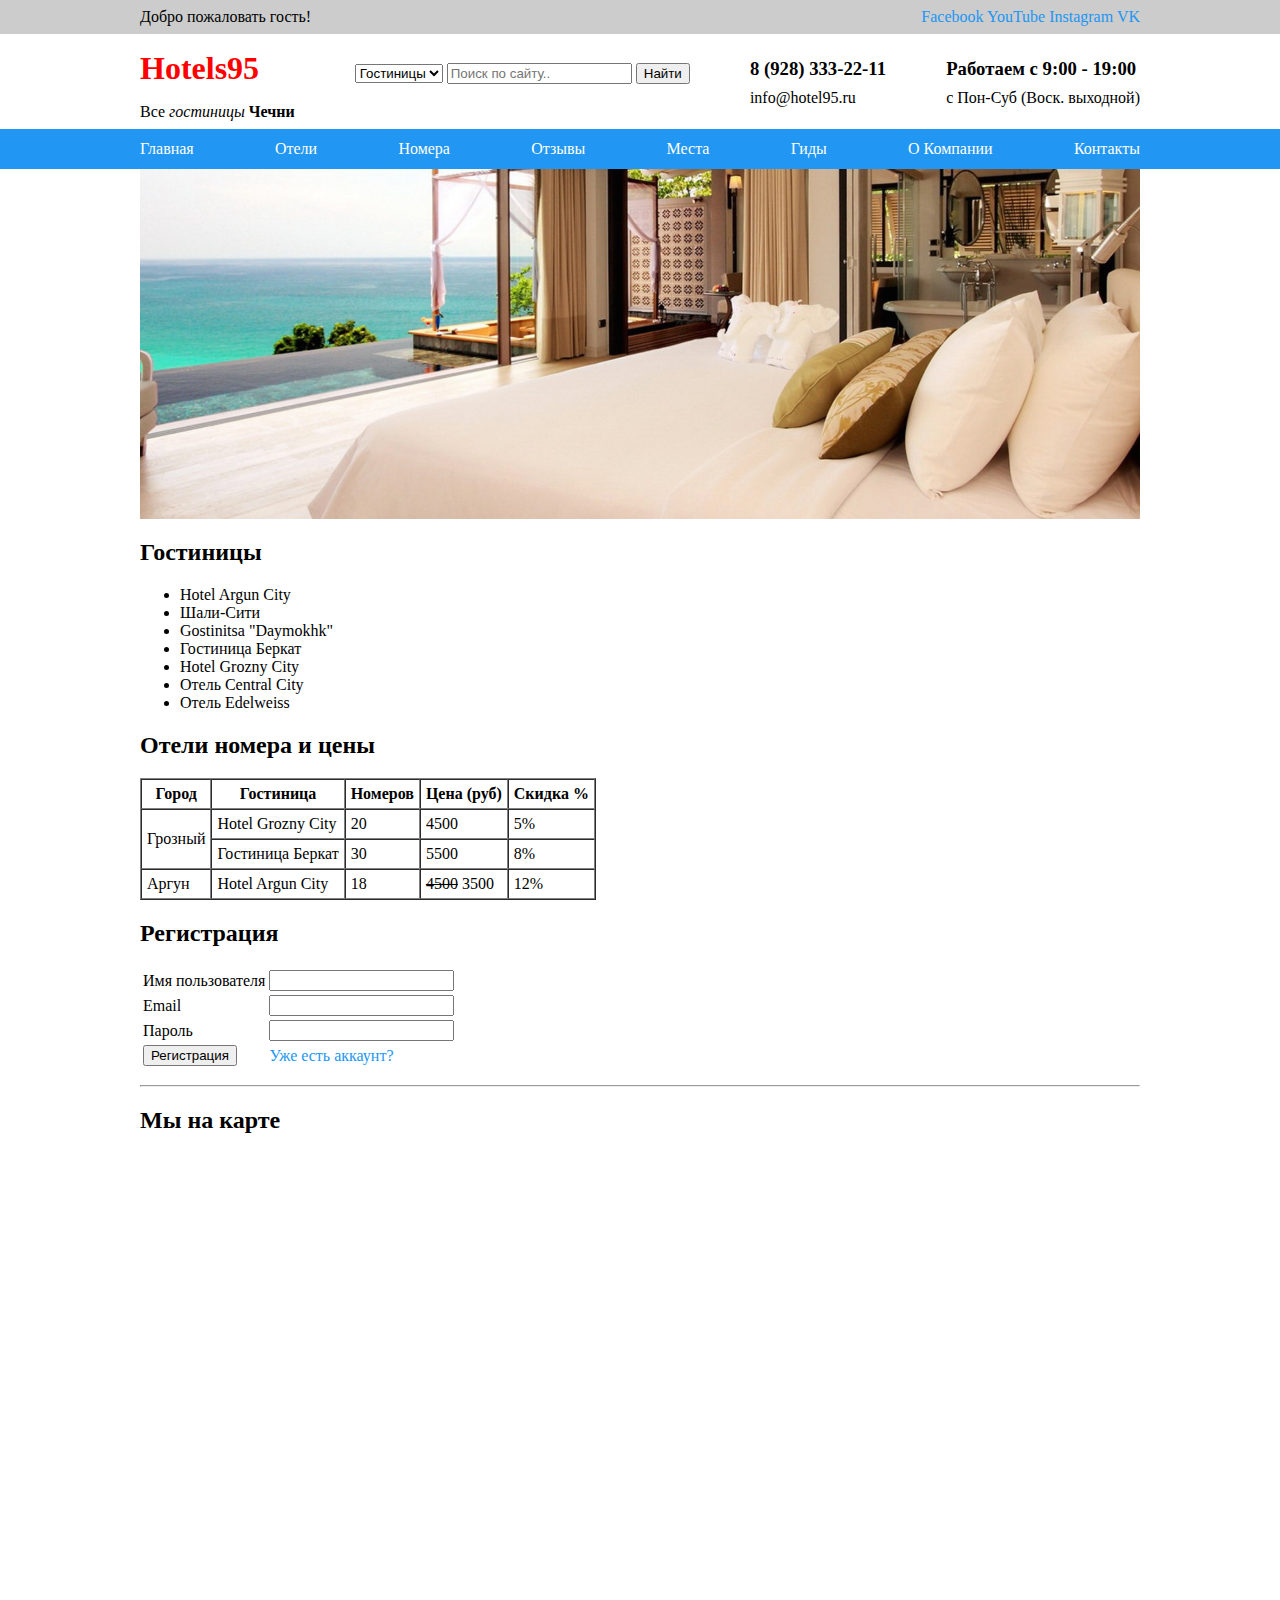
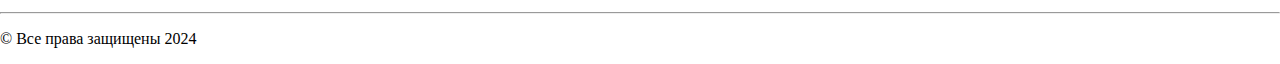
<file: index.html>
<html>
<head>
	<title>Гостиницы Чечни</title>	
  	<link rel="icon" type="image/x-icon" href="favicon.ico">
  	<link rel="stylesheet" type="text/css" href="style.css">
</head>
<body>

	<header>
		<div class="topbar">
			<div class="container">
				<div class="left">
					<p>Добро пожаловать гость!</p>
				</div>
				<div class="right">
					<a href="#">Facebook</a>
					<a href="#">YouTube</a>
					<a href="#">Instagram</a>
					<a href="#">VK</a>
				</div>
			</div>
		</div>
		<div class="midbar">
			<div class="container">
				<!-- Логотип и слоган -->
				<div class="logo">
					<h1>Hotels95</h1>
					<p>Все <i>гостиницы</i> <b>Чечни</b></p>
				</div>

				<!-- Поисковик -->
				<div class="search">
					<form>
						<select>
							<option>Гостиницы</option>
							<option>Туры</option>
							<option>Гиды</option>
							<option>Места</option>
						</select>							
						<input type="text" placeholder="Поиск по сайту..">
						<input type="submit" value="Найти">
					</form>
				</div>

				<!-- Контакт блок -->
				<div class="contact">
					<h3>8 (928) 333-22-11</h3>
					<p>info@hotel95.ru</p>
				</div>

				<div class="worktime">
					<h3>Работаем c 9:00 - 19:00</h3>
					<p>с Пон-Суб (Воск. выходной)</p>
				</div>		
			</div>
		</div>
		<nav class="mainmenu">
			<div class="container">
				<a href="index.html">Главная</a>
				<a href="#">Отели</a>
				<a href="#">Номера</a>
				<a href="#">Отзывы</a>
				<a href="#">Места</a>
				<a href="#">Гиды</a>
				<a href="about.html">О Компании</a>
				<a href="#">Контакты</a>
			</div>
		</nav>
	</header>
	<section>
		<div class="container">
			<img src="banner-1.jpg" width="1000" alt="Баннер гостиницы в Чечне">
		</div>
	</section>
	<section>
		<div class="container">
			<h2>Гостиницы</h2>
			<ul>
				<li>Hotel Argun City</li>
				<li>Шали-Сити</li>
				<li>Gostinitsa "Daymokhk"</li>
				<li>Гостиница Беркат</li>
				<li>Hotel Grozny City</li>
				<li>Отель Central City</li>
				<li>Отель Edelweiss</li>
			</ul>
			
			<!--
			<h2>Гостиниц по порядку</h2>
			<ol>
				<li>Hotel Grozny City</li>
				<li>Гостиница Беркат</li>
				<li>Hotel Argun City</li>
				<li>Gostinitsa "Daymokhk"</li>
				<li>Отель Edelweiss</li>
				<li>Отель Central City</li>
				<li>Шали-Сити</li>
			</ol>
			-->

			<h2>Отели номера и цены</h2>
			<table border="1" cellpadding="5" cellspacing="0">
				<tr>
					<th>Город</th>
					<th>Гостиница</th>
					<th>Номеров</th>
					<th>Цена (руб)</th>
					<th>Скидка %</th>
				</tr>
				<tr>
					<td rowspan="2">Грозный</td>
					<td>Hotel Grozny City</td>
					<td>20</td>
					<td>4500</td>
					<td>5%</td>
				</tr>
				<tr>
					<td>Гостиница Беркат</td>
					<td>30</td>
					<td>5500</td>
					<td>8%</td>
				</tr>
				<tr>
					<td>Аргун</td>
					<td>Hotel Argun City</td>
					<td>18</td>
					<td><del>4500</del> 3500</td>
					<td>12%</td>
				</tr>
			</table>

			<h2>Регистрация</h2>
			<form>
				<table>
					<tr>
						<td><label>Имя пользователя</label></td>
						<td><input type="text"></td>
					</tr>

					<tr>
						<td><label>Email</label></td>
						<td><input type="email"></td>
					</tr>
					<tr>
						<td><label>Пароль</label></td>
						<td><input type="password"></td>
					</tr>

					<tr>
						<td><input type="submit" value="Регистрация"></td>
						<td><a href="">Уже есть аккаунт?</a></td>
					</tr>
				</table>
			</form>

			<hr>
			<h2>Мы на карте</h2>
			<iframe src="https://www.google.com/maps/embed?pb=!1m18!1m12!1m3!1d1726.087453814079!2d45.6965211127086!3d43.31590260266685!2m3!1f0!2f0!3f0!3m2!1i1024!2i768!4f13.1!3m3!1m2!1s0x4051d3e4eb6afd5d%3A0x2372670e5d591c5b!2sCosmos%20Selection%20Grozny%20City!5e0!3m2!1sru!2sru!4v1719840144868!5m2!1sru!2sru" width="1000" height="450" style="border:0;" allowfullscreen="" loading="lazy" referrerpolicy="no-referrer-when-downgrade"></iframe>			
		</div>
	</section>

	<hr>
	<footer>
		<p>&copy; Все права защищены 2024</p>
	</footer>

</body>
</html>
</file>
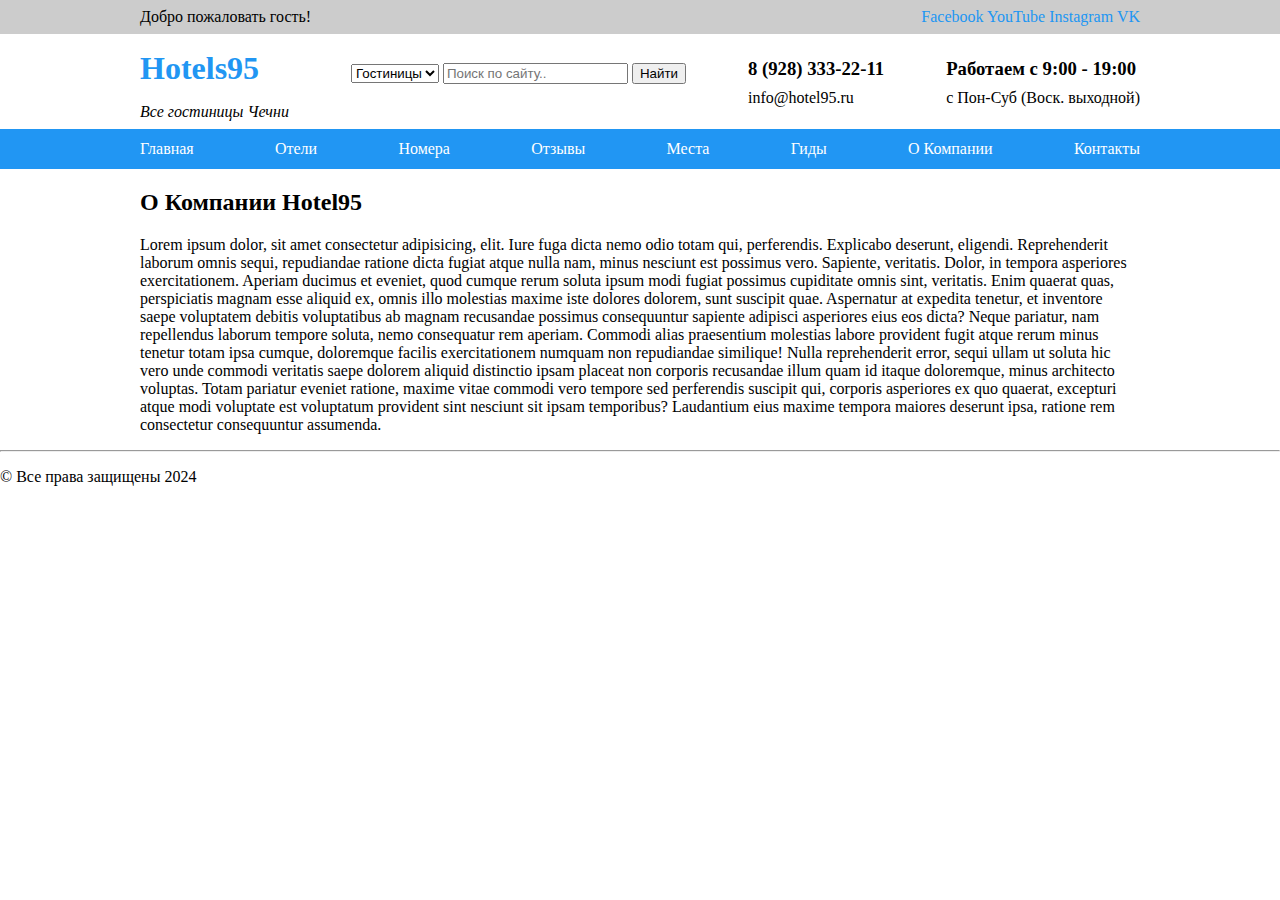
<file: about.html>
<html>
<head>
	<title>Гостиницы Чечни</title>	
  	<link rel="icon" type="image/x-icon" href="favicon.ico">
  	<link rel="stylesheet" type="text/css" href="style.css">
</head>
<body>

	<header>
		<div class="topbar">
			<div class="container">
				<div class="left">
					<p>Добро пожаловать гость!</p>
				</div>
				<div class="right">
					<a href="#">Facebook</a>
					<a href="#">YouTube</a>
					<a href="#">Instagram</a>
					<a href="#">VK</a>
				</div>
			</div>
		</div>
		<div class="midbar">
			<div class="container">
				<!-- Логотип и слоган -->
				<div class="logo">
					<h1 style="color:#2196F3"><a href="index.html">Hotels95</a></h1>
					<p><i>Все гостиницы Чечни</i></p>
				</div>

				<!-- Поисковик -->
				<div class="search">
					<form>
						<select>
							<option>Гостиницы</option>
							<option>Туры</option>
							<option>Гиды</option>
							<option>Места</option>
						</select>							
						<input type="text" placeholder="Поиск по сайту..">
						<input type="submit" value="Найти">
					</form>
				</div>

				<!-- Контакт блок -->
				<div class="contact">
					<h3>8 (928) 333-22-11</h3>
					<p>info@hotel95.ru</p>
				</div>

				<div class="worktime">
					<h3>Работаем c 9:00 - 19:00</h3>
					<p>с Пон-Суб (Воск. выходной)</p>
				</div>		
			</div>
		</div>
		<nav class="mainmenu">
			<div class="container">
				<a href="index.html">Главная</a>
				<a href="#">Отели</a>
				<a href="#">Номера</a>
				<a href="#">Отзывы</a>
				<a href="#">Места</a>
				<a href="#">Гиды</a>
				<a href="about.html">О Компании</a>
				<a href="#">Контакты</a>
			</div>
		</nav>
	</header>
	<section>
		<div class="container">
			<h2>О Компании Hotel95</h2>
			<p>Lorem ipsum dolor, sit amet consectetur adipisicing, elit. Iure fuga dicta nemo odio totam qui, perferendis. Explicabo deserunt, eligendi. Reprehenderit laborum omnis sequi, repudiandae ratione dicta fugiat atque nulla nam, minus nesciunt est possimus vero. Sapiente, veritatis. Dolor, in tempora asperiores exercitationem. Aperiam ducimus et eveniet, quod cumque rerum soluta ipsum modi fugiat possimus cupiditate omnis sint, veritatis. Enim quaerat quas, perspiciatis magnam esse aliquid ex, omnis illo molestias maxime iste dolores dolorem, sunt suscipit quae. Aspernatur at expedita tenetur, et inventore saepe voluptatem debitis voluptatibus ab magnam recusandae possimus consequuntur sapiente adipisci asperiores eius eos dicta? Neque pariatur, nam repellendus laborum tempore soluta, nemo consequatur rem aperiam. Commodi alias praesentium molestias labore provident fugit atque rerum minus tenetur totam ipsa cumque, doloremque facilis exercitationem numquam non repudiandae similique! Nulla reprehenderit error, sequi ullam ut soluta hic vero unde commodi veritatis saepe dolorem aliquid distinctio ipsam placeat non corporis recusandae illum quam id itaque doloremque, minus architecto voluptas. Totam pariatur eveniet ratione, maxime vitae commodi vero tempore sed perferendis suscipit qui, corporis asperiores ex quo quaerat, excepturi atque modi voluptate est voluptatum provident sint nesciunt sit ipsam temporibus? Laudantium eius maxime tempora maiores deserunt ipsa, ratione rem consectetur consequuntur assumenda.</p>
		</div>
	<hr>
	<footer>
		<p>&copy; Все права защищены 2024</p>
	</footer>

</body>
</html>
</file>
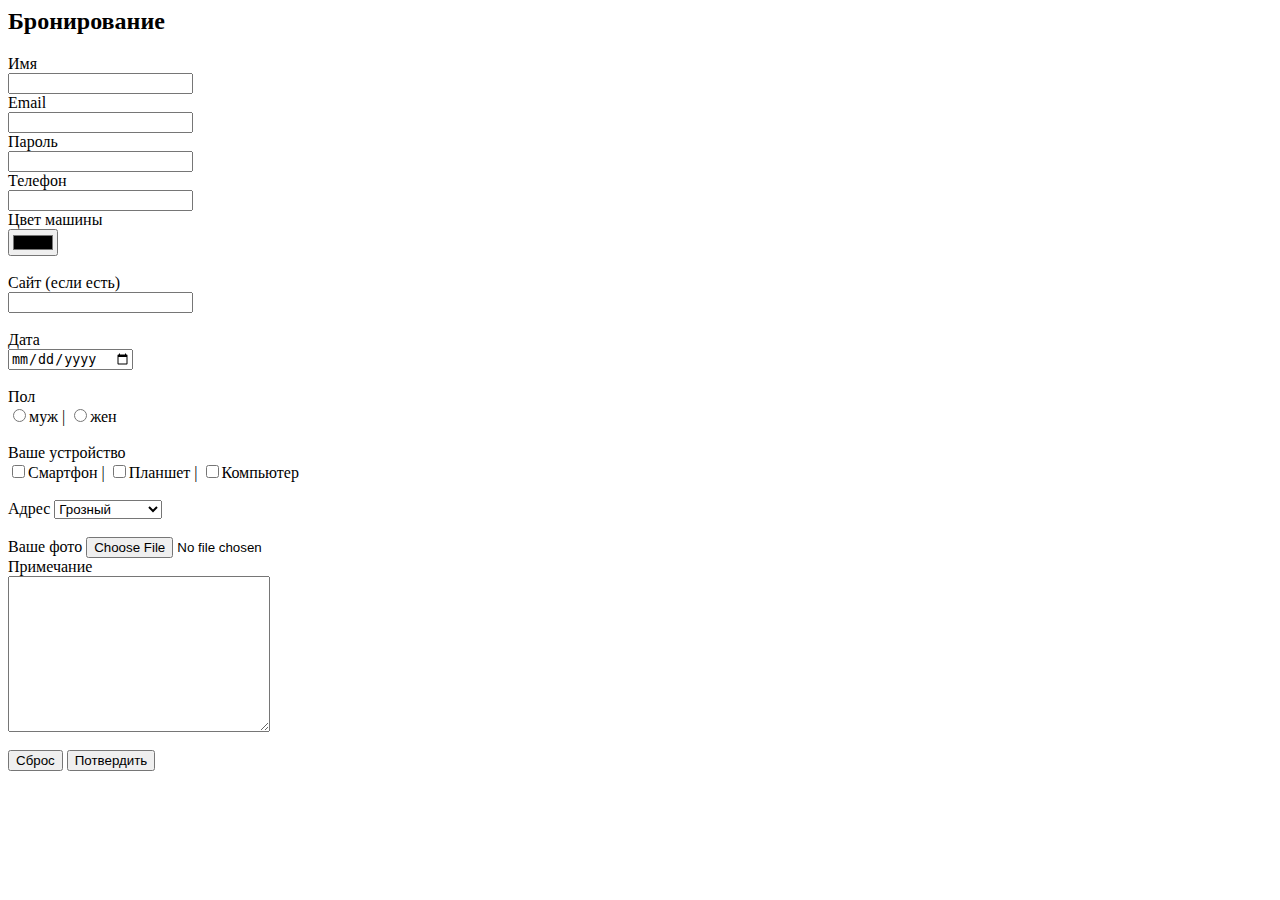
<file: booking.html>
<html>
<head>
	<title>Бронирование Гостиницы Чечни</title>	
</head>
<body>
	<h2>Бронирование</h2>
	<form>
		<label>Имя</label><br>
		<input type="text" required><br>

		<label>Email</label><br>
		<input type="email" required><br>

		<label>Пароль</label><br>
		<input type="password"><br>

		<label>Телефон</label><br>
		<input type="tel"><br>

		<label>Цвет машины</label><br>
		<input type="color"><br><br>

		<label>Сайт (если есть)</label><br>
		<input type="url"><br><br>

		<label>Дата</label><br>
		<input type="date"><br><br>

		<label>Пол</label><br>
		<input type="radio" name="gen">муж |
		<input type="radio" name="gen">жен<br><br>

		<label>Ваше устройство</label><br>
		<input type="checkbox">Смартфон  |
		<input type="checkbox">Планшет |
		<input type="checkbox">Компьютер<br><br>

		<label>Адрес</label>
		<select>
			<optgroup label="Грозненский район">
				<option>Грозный</option>
				<option>Алхан кала</option>
				<option>Центорой</option>
				<option>другой</option>
			</optgroup>
			<option>Аргун</option>
			<option>Гудермес</option>
			<option>Шали</option>
			<option>другой</option>
		</select><br><br>

		<label>Ваше фото</label>
		<input type="file" name=""><br>

		<label>Примечание</label><br>
		<textarea cols="30" rows="10"></textarea>
		<br>
		<br>
		<input type="reset" value="Сброс">
		<input type="submit" value="Потвердить">
	</form>

</body>
</html>
</file>
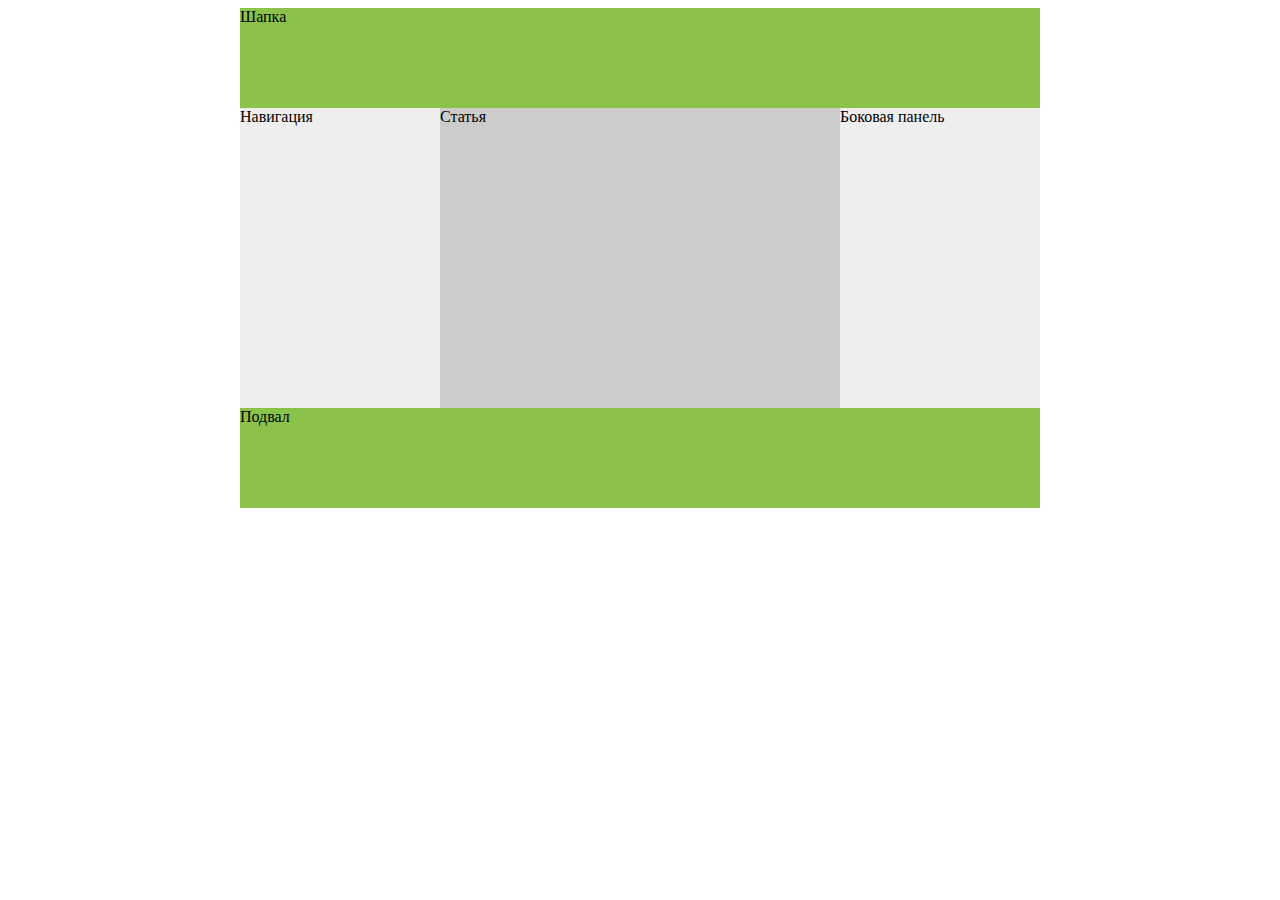
<file: maket1.html>
<!DOCTYPE html>
<html lang="en">
<head>
	<meta charset="UTF-8">
	<title>Document</title>
	<style>
		div.header,
		div.footer {
			width: 800px;
			height: 100px;
			background: #8BC34A;
			margin: 0 auto;
		}

		div.content {
			width: 800px;
			height: 300px;
			margin: 0 auto;
		}

		div.nav,
		div.sidebar {
			width: 200px;
			height: 300px;
			background: #eee;
			float: left;
		}

		div.main {
			width: 400px;
			height: 300px;
			background: #ccc;
			float: left;
		}

	</style>
</head>
<body>
	
	<div class="header">Шапка</div>
	<div class="content">
		<div class="nav">Навигация</div>
		<div class="main">Статья</div>
		<div class="sidebar">Боковая панель</div>
	</div>
	<div class="footer">Подвал</div>

</body>
</html>
</file>
<file: style.css>
body {
	margin: 0;	/* Отступ снаружи*/
}

a { color: #2196F3; text-decoration: none; }
a:hover { text-decoration: underline; }

.topbar {
	background: #ccc;
}

.topbar p,
.midbar p,
.midbar h1,
.midbar h3 {
	margin: 0.5em 0;
}

.logo h1 {
	color: red;
}

.container {
	width: 1000px;
	margin: 0 auto;
}

.topbar .container,
.midbar .container {
	display: flex;
	align-items: center;
	justify-content: space-between;
}

nav.mainmenu {
	background: #2196F3;
	height: 40px;
	display: flex;
	align-items: center;
}

nav.mainmenu a {
	color: #fff;
}

nav.mainmenu .container {
	display: flex;
	justify-content: space-between;
}
</file>
